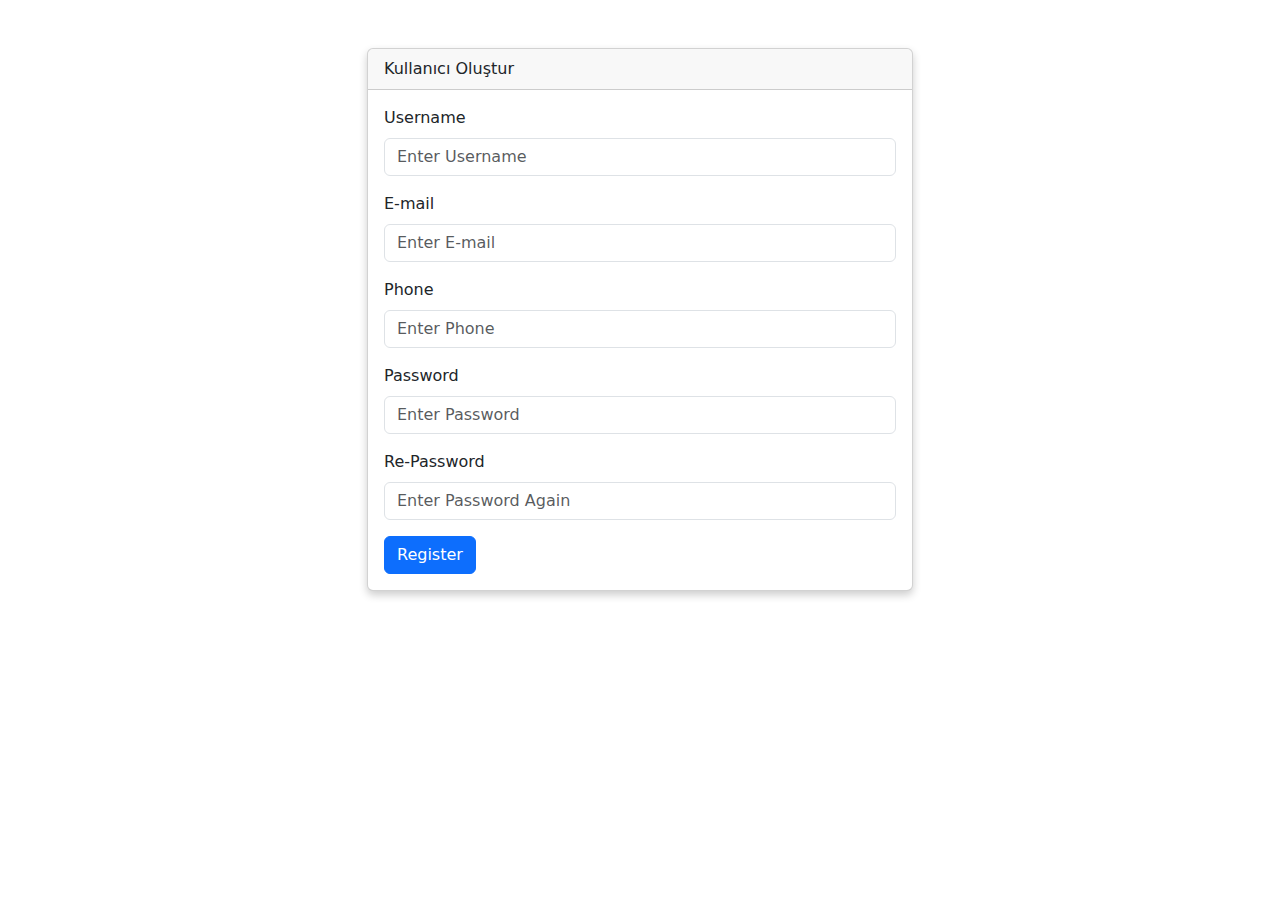
<file: form-validator/index.html>
<!doctype html>
<html lang="en">

<head>
    <meta charset="utf-8">
    <meta name="viewport" content="width=device-width, initial-scale=1">
    <title>Form Validator</title>
    <link href="https://cdn.jsdelivr.net/npm/bootstrap@5.3.3/dist/css/bootstrap.min.css" rel="stylesheet">
    <link rel="stylesheet" href="style.css">
</head>

<body>
    <div class="container my-5">
        <div class="row justify-content-center">
            <div class="col-lg-6">
                <div class="card">
                    <div class="card-header">
                        Kullanıcı Oluştur
                    </div>
                    <div class="card-body">
                        <form id="form">
                            <div class="mb-3">
                                <label for="username" class="form-label">Username</label>
                                <input type="text" class="form-control" id="username" placeholder="Enter Username">
                                <div class="invalid-feedback"></div>
                            </div>

                            <div class="mb-3">
                                <label for="email" class="form-label">E-mail</label>
                                <input type="email" class="form-control" id="email" placeholder="Enter E-mail">
                                <div class="invalid-feedback"></div>
                            </div>

                            <div class="mb-3">
                                <label for="phone" class="form-label">Phone</label>
                                <input type="number" class="form-control" id="phone" placeholder="Enter Phone">
                                <div class="invalid-feedback"></div>
                            </div>

                            <div class="mb-3">
                                <label for="password" class="form-label">Password</label>
                                <input type="password" class="form-control" id="password" placeholder="Enter Password">
                                <div class="invalid-feedback"></div>
                            </div>

                            <div class="mb-3">
                                <label for="repassword" class="form-label">Re-Password</label>
                                <input type="password" class="form-control" id="repassword"
                                    placeholder="Enter Password Again">
                                <div class="invalid-feedback"></div>
                            </div>

                            <button type="submit" class="btn btn-primary full-width-btn">Register</button>
                        </form>
                    </div>
                </div>
            </div>
        </div>
    </div>
    <script src="https://cdn.jsdelivr.net/npm/bootstrap@5.3.3/dist/js/bootstrap.bundle.min.js"></script>
    <script src="script.js"></script>
</body>

</html>
</file>
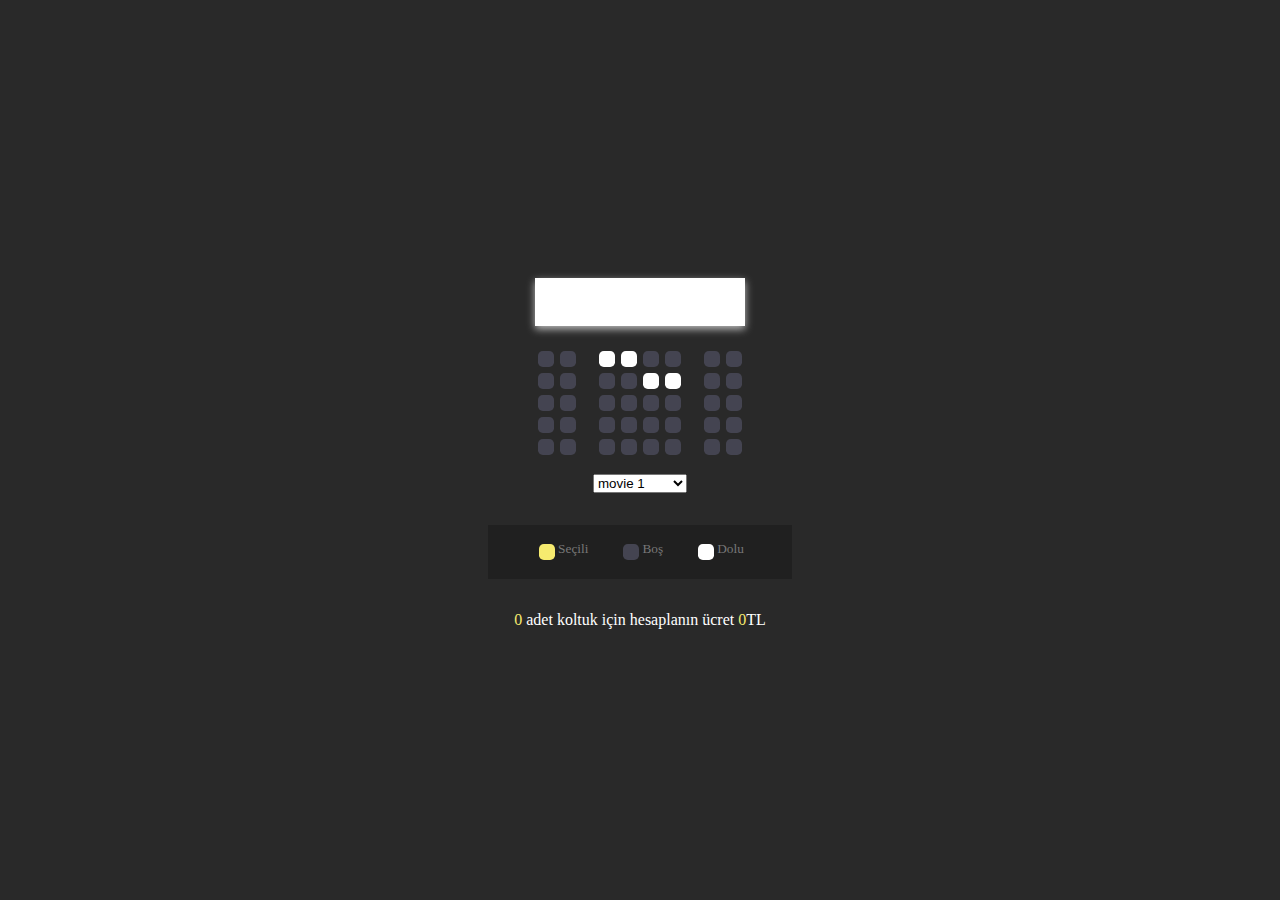
<file: sinema-bilet-rezervasyonu/index.html>
<!DOCTYPE html>
<html lang="en">

<head>
    <meta charset="UTF-8">
    <meta name="viewport" content="width=device-width, initial-scale=1.0">
    <link rel="stylesheet" href="style.css">
    <title>Sinema Bilet Rezervasyon</title>
</head>

<body>

    <div class="container">
        <div class="screen"></div>
        <div class="row">
            <div class="seat"></div>
            <div class="seat"></div>
            <div class="seat reserved"></div>
            <div class="seat reserved"></div>
            <div class="seat"></div>
            <div class="seat"></div>
            <div class="seat"></div>
            <div class="seat"></div>
        </div>
        <div class="row">
            <div class="seat"></div>
            <div class="seat"></div>
            <div class="seat"></div>
            <div class="seat"></div>
            <div class="seat reserved"></div>
            <div class="seat reserved"></div>
            <div class="seat"></div>
            <div class="seat"></div>
        </div>
        <div class="row">
            <div class="seat"></div>
            <div class="seat"></div>
            <div class="seat"></div>
            <div class="seat"></div>
            <div class="seat"></div>
            <div class="seat"></div>
            <div class="seat"></div>
            <div class="seat"></div>
        </div>
        <div class="row">
            <div class="seat"></div>
            <div class="seat"></div>
            <div class="seat"></div>
            <div class="seat"></div>
            <div class="seat"></div>
            <div class="seat"></div>
            <div class="seat"></div>
            <div class="seat"></div>
        </div>
        <div class="row">
            <div class="seat"></div>
            <div class="seat"></div>
            <div class="seat"></div>
            <div class="seat"></div>
            <div class="seat"></div>
            <div class="seat"></div>
            <div class="seat"></div>
            <div class="seat"></div>
        </div>
    </div>

    <div class="movie-list">
        <select id="movie">
            <option disabled>Film Seçiniz</option>
            <option value="20">movie 1</option>
            <option value="22">movie 2</option>
            <option value="25">movie 3</option>
        </select>
    </div>

    <ul class="info">
        <li>
            <div class="seat selected"></div>
            <small>Seçili</small>
        </li>
        <li>
            <div class="seat"></div>
            <small>Boş</small>
        </li>
        <li>
            <div class="seat reserved"></div>
            <small>Dolu</small>
        </li>
    </ul>

    <p class="text">
        <span id="count">3</span> adet koltuk için hesaplanın ücret <span id="amount"> 3000 </span>TL
    </p>

    <script src="script.js"></script>
</body>

</html>
</file>
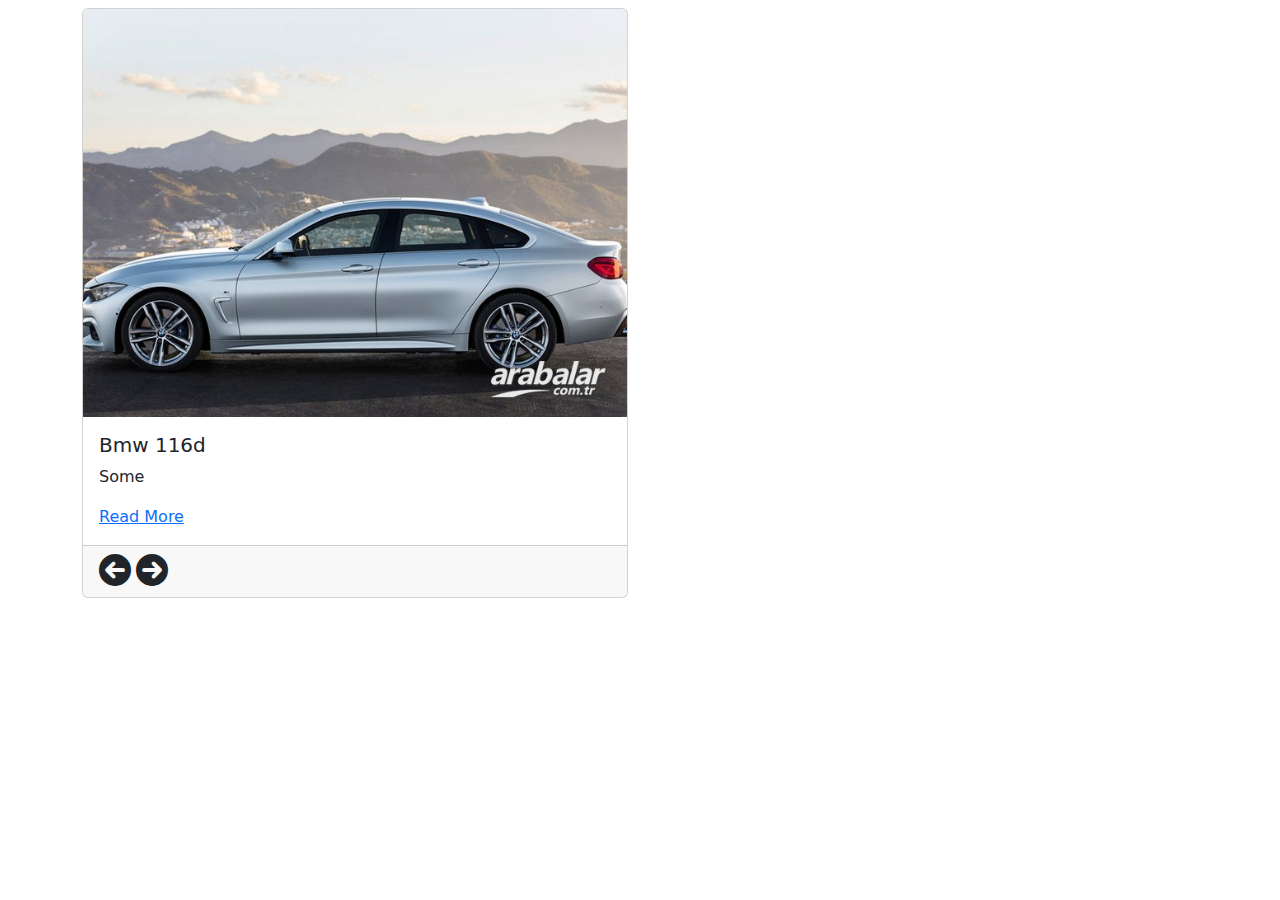
<file: slider/index.html>
<!doctype html>
<html lang="en">

<head>
  <meta charset="utf-8">
  <meta name="viewport" content="width=device-width, initial-scale=1">
  <title>Bootstrap demo</title>
  <link href="https://cdn.jsdelivr.net/npm/bootstrap@5.3.3/dist/css/bootstrap.min.css" rel="stylesheet">
  <link rel="stylesheet" href="https://cdnjs.cloudflare.com/ajax/libs/font-awesome/6.0.0-beta3/css/all.min.css">
  <style>
    .fa {
      cursor: pointer;
    }
  </style>
</head>

<body>
  <div class="container mt-2">
    <div class="row">
      <div class="col-md-6">
        <div class="card">
          <img src="img/bmw.jpg" class="card-img-top" alt="...">
          <div class="card-body">
            <h5 class="card-title">Bmw 116d</h5>
            <p class="card-text">Some
            </p>
            <a href="#" class="card-link">Read More</a>
          </div>
          <div class="card-footer">
            <i class="fa fa-arrow-circle-left fa-2x arrow"></i>
            <i class="fa fa-arrow-circle-right fa-2x arrow"></i>
          </div>
        </div>
      </div>
    </div>
  </div>

  <script src="https://cdn.jsdelivr.net/npm/bootstrap@5.3.3/dist/js/bootstrap.bundle.min.js"></script>
  <script src="script.js"></script>
</body>

</html>
</file>
<file: form-validator/style.css>
.card {
  box-shadow: 0 4px 8px rgb(0, 0, 0, 0.2);
}
</file>
<file: sinema-bilet-rezervasyonu/style.css>
body {
  height: 100vh;
  background-color: #292929;
  display: flex;
  flex-direction: column;
  justify-content: center;
  align-items: center;
  margin: 0;
  box-sizing: 0;
  color: #fff;
}
.html {
  font-size: 15px;
}
.seat {
  background-color: #444451;
  height: 1rem;
  width: 1rem;
  margin: 3px;
  border-radius: 0.3rem;
}

.seat:not(.reserved):hover {
  cursor: pointer;
  transform: scale(1.2);
}
.seat.selected {
  background-color: #f6eb6f;
}
.seat.reserved {
  background-color: #fff;
}
.row {
  display: flex;
}
/*ikinci elemandan sonra 20px sağa margin ekle*/
.seat:nth-of-type(2) {
  margin-right: 20px;
}

/*üçüncü elemandan sonra 20px sağa margin ekle*/
.seat:nth-last-of-type(3) {
  margin-right: 20px;
}

.screen {
  background-color: #fff;
  height: 3rem;
  width: 100%;
  margin: 1.4rem 0;
  box-shadow: 0 3px 8px rgba(255, 255, 255, 0.7);
}
.movie-list {
  margin: 1rem;
}
.info {
  background-color: rgba(0, 0, 0, 0.2);
  display: flex;
  padding: 1rem 2rem;
  color: #777;
}
.info li {
  display: flex;
  margin: 0 1rem;
}

p.text span {
  color: #f6eb6f;
}
</file>
